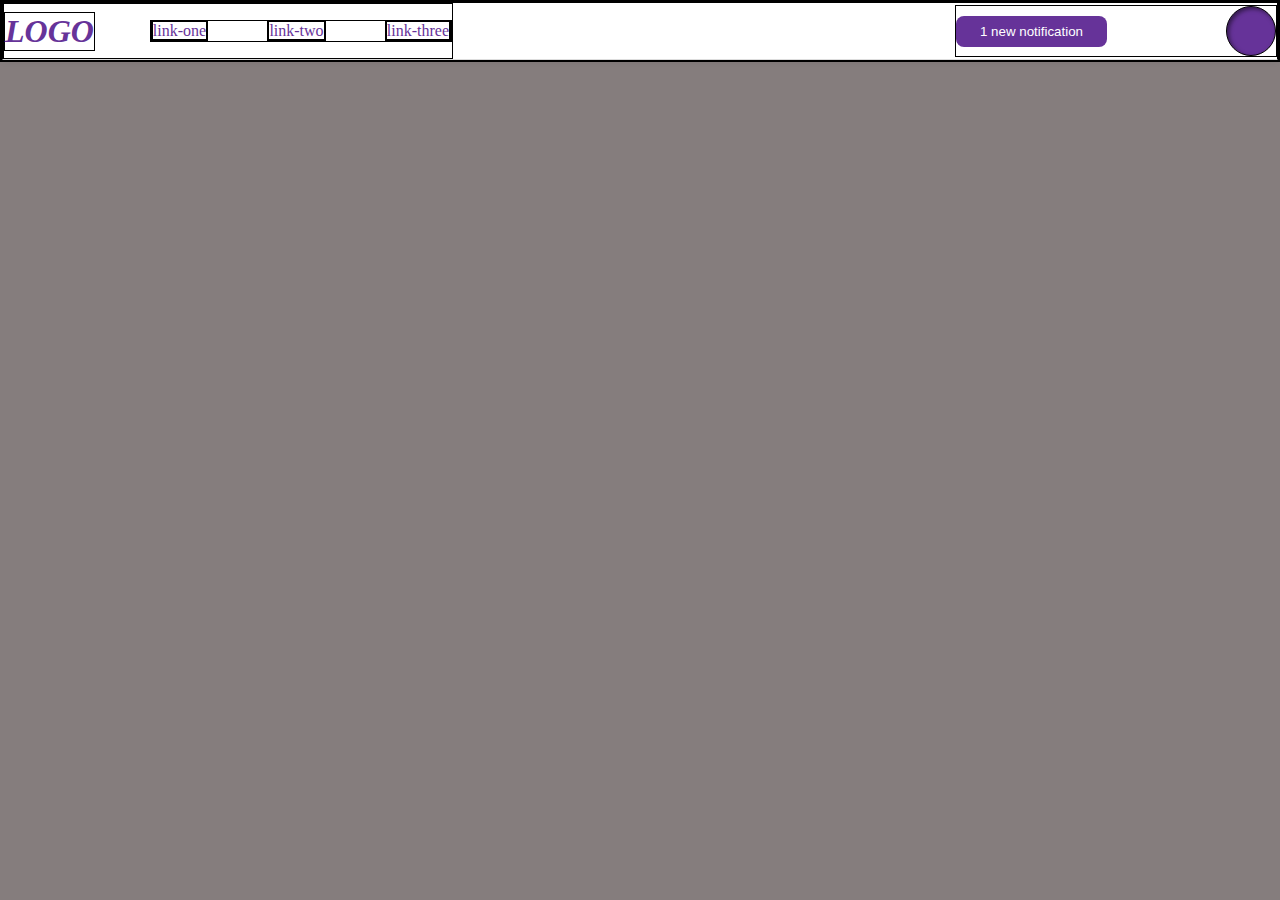
<file: flex/03-flex-header-2/index.html>
<!DOCTYPE html>
<html lang="en">
  <head>
    <meta charset="UTF-8">
    <meta http-equiv="X-UA-Compatible" content="IE=edge">
    <meta name="viewport" content="width=device-width, initial-scale=1.0">
    <title>Flex Header 2</title>
    <link rel="stylesheet" href="style.css">
  </head>
  <body>
    <div class="header">
      <div class="left">
        <div class="logo">
          LOGO
        </div>
        <ul class="links">
          <li><a href="google.com">link-one</a></li>
          <li><a href="google.com">link-two</a></li>
          <li><a href="google.com">link-three</a></li>
        </ul>
      </div>
      <div class="right">
        <button class="notifications">
          1 new notification
        </button>
        <div class="profile-image"></div>
            </div>
      </div>
  </body>
</html>
</file>
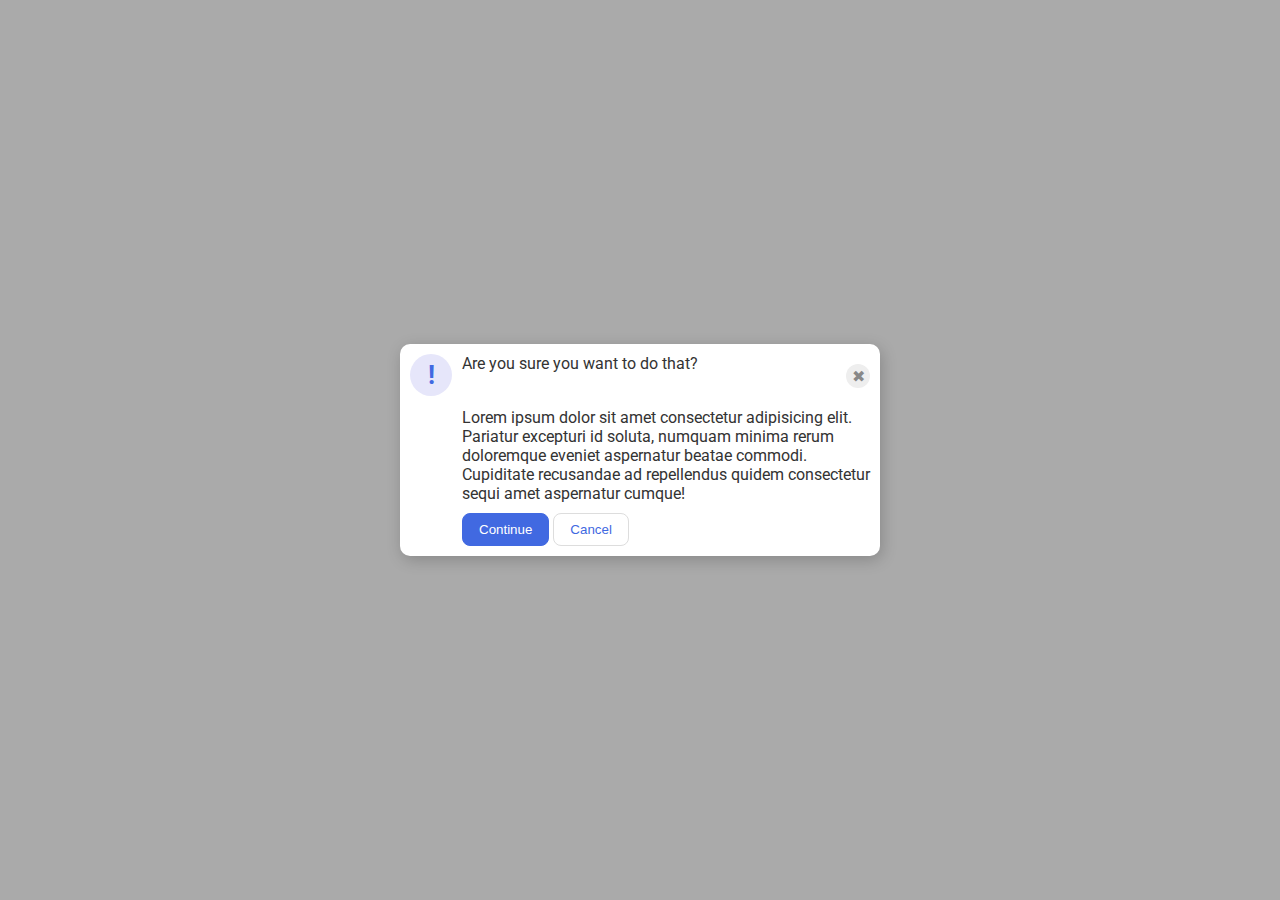
<file: flex/05-flex-modal/index.html>
<!DOCTYPE html>
<html lang="en">
  <head>
    <meta charset="UTF-8">
    <meta http-equiv="X-UA-Compatible" content="IE=edge">
    <meta name="viewport" content="width=device-width, initial-scale=1.0">
    <link rel="stylesheet" href="style.css">
    <title>Modal</title>
  </head>
  <body>
    <div class="modal">

      <div class="icon">!</div>
      <div>
        <div class="modalhead">
          
          <div class="header">Are you sure you want to do that?</div>
          <div class="close-button">✖</div>
        </div>
        <div class="text">Lorem ipsum dolor sit amet consectetur adipisicing elit. Pariatur excepturi id soluta, numquam minima rerum doloremque eveniet aspernatur beatae commodi. Cupiditate recusandae ad repellendus quidem consectetur sequi amet aspernatur cumque!</div>
        <button class="continue">Continue</button>
        <button class="cancel">Cancel</button>
      </div>
    
    </div>
  </body>
</html>
</file>
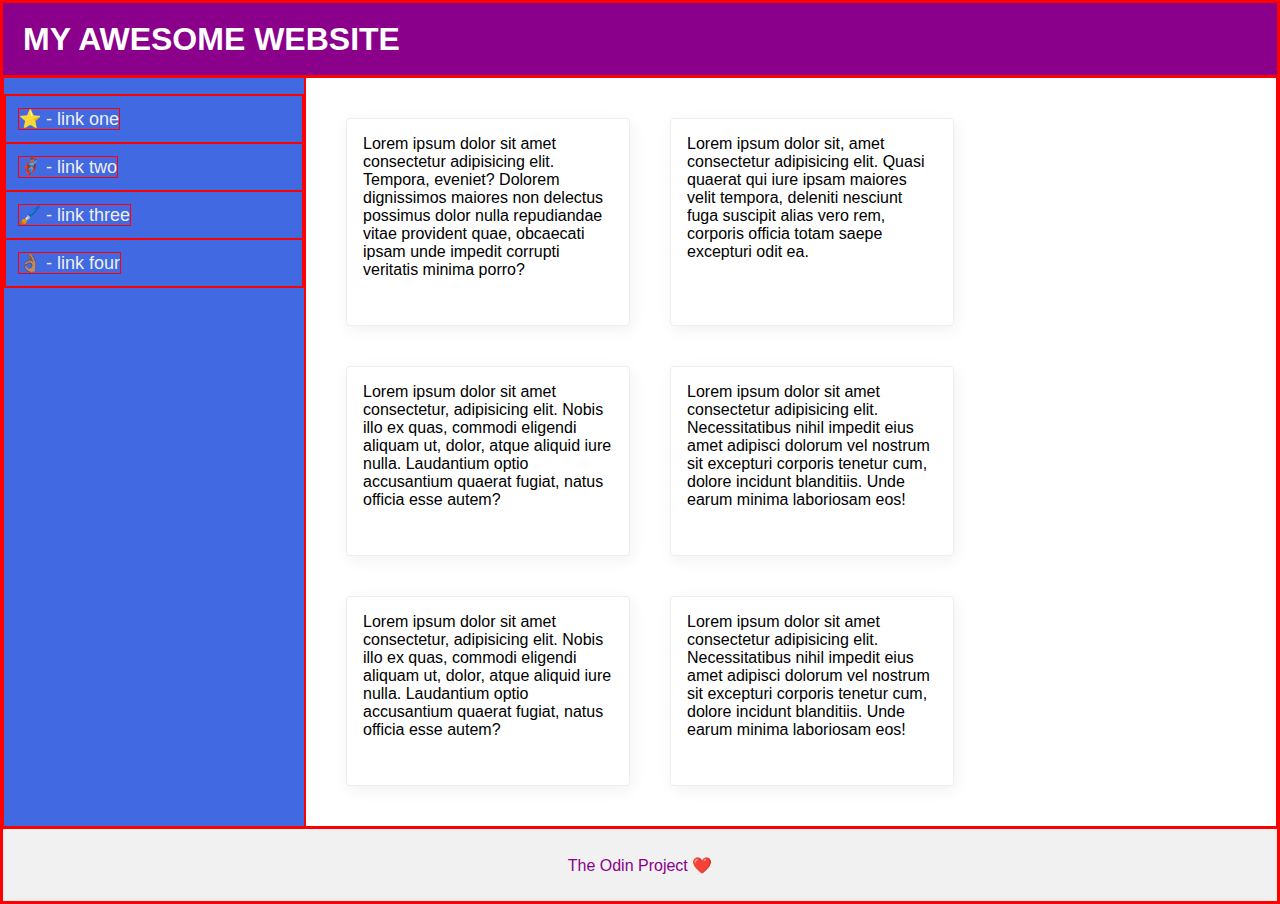
<file: flex/07-flex-layout-2/index.html>
<!DOCTYPE html>
<html lang="en">
  <head>
    <meta charset="UTF-8">
    <meta http-equiv="X-UA-Compatible" content="IE=edge">
    <meta name="viewport" content="width=device-width, initial-scale=1.0">
    <title>The Holy Grail</title>
    <link rel="stylesheet" href="style.css">
  </head>
  <body>
    <div class="header">
      MY AWESOME WEBSITE
    </div>
    
    <div class="ombligo">
      <div class="sidebar">
        <ul>
          <li><a href="#">⭐ - link one</a></li>
          <li><a href="#">🦸🏽‍♂️ - link two</a></li>
          <li><a href="#">🖌️ - link three</a></li>
          <li><a href="#">👌🏽 - link four</a></li>
        </ul>
      </div>
      <div class="card-container">
        <div class="card">Lorem ipsum dolor sit amet consectetur adipisicing elit. Tempora, eveniet? Dolorem dignissimos maiores non delectus possimus dolor nulla repudiandae vitae provident quae, obcaecati ipsam unde impedit corrupti veritatis minima porro?</div>
        <div class="card">Lorem ipsum dolor sit, amet consectetur adipisicing elit. Quasi quaerat qui iure ipsam maiores velit tempora, deleniti nesciunt fuga suscipit alias vero rem, corporis officia totam saepe excepturi odit ea.</div>
        <div class="card">Lorem ipsum dolor sit amet consectetur, adipisicing elit. Nobis illo ex quas, commodi eligendi aliquam ut, dolor, atque aliquid iure nulla. Laudantium optio accusantium quaerat fugiat, natus officia esse autem?</div>
        <div class="card">Lorem ipsum dolor sit amet consectetur adipisicing elit. Necessitatibus nihil impedit eius amet adipisci dolorum vel nostrum sit excepturi corporis tenetur cum, dolore incidunt blanditiis. Unde earum minima laboriosam eos!</div>
        <div class="card">Lorem ipsum dolor sit amet consectetur, adipisicing elit. Nobis illo ex quas, commodi eligendi aliquam ut, dolor, atque aliquid iure nulla. Laudantium optio accusantium quaerat fugiat, natus officia esse autem?</div>
        <div class="card">Lorem ipsum dolor sit amet consectetur adipisicing elit. Necessitatibus nihil impedit eius amet adipisci dolorum vel nostrum sit excepturi corporis tenetur cum, dolore incidunt blanditiis. Unde earum minima laboriosam eos!</div>
      
      </div>
    </div>
    <div class="footer">
      The Odin Project ❤️
    </div>
  </body>
</html>
</file>
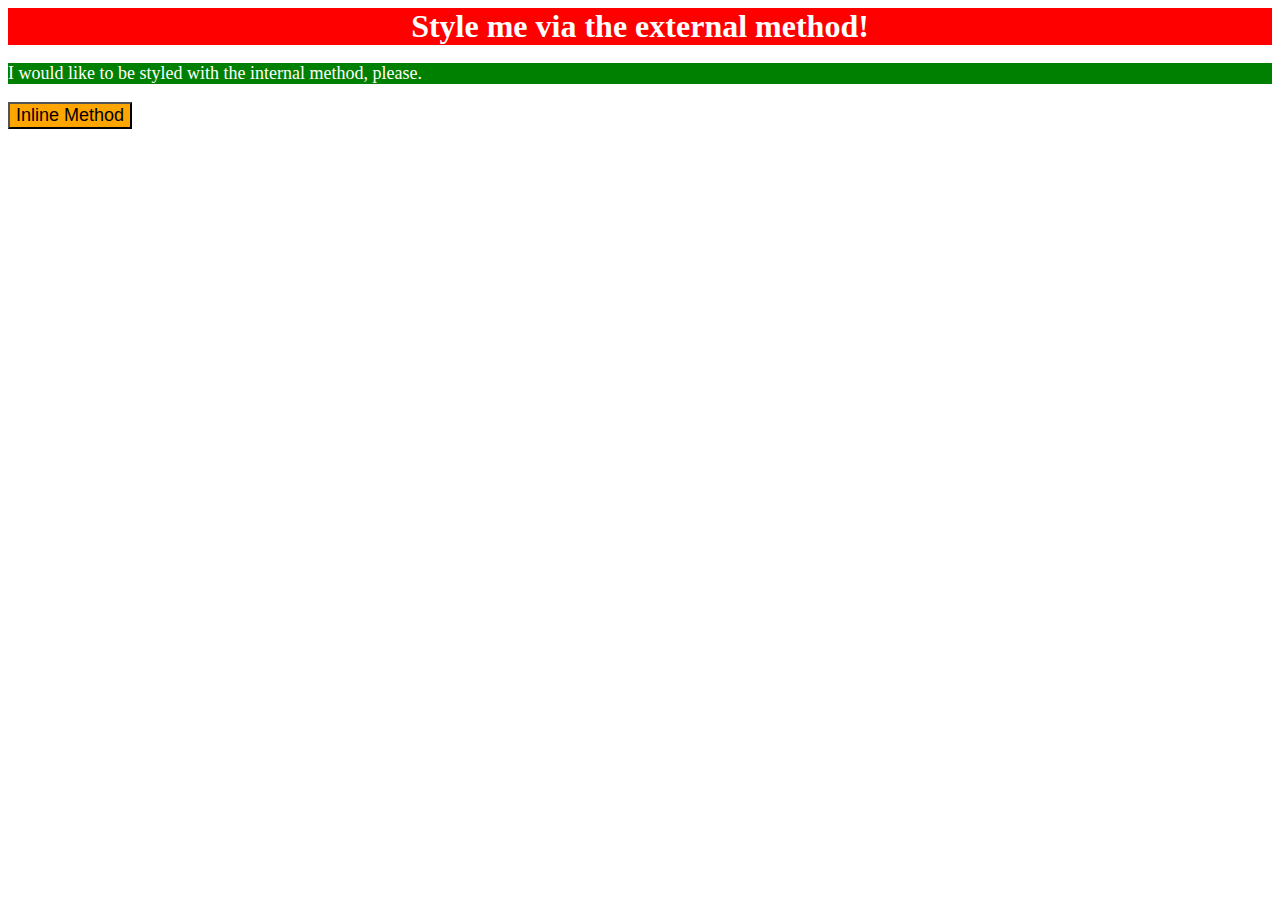
<file: foundations/01-css-methods/index.html>
<!DOCTYPE html>
<html lang="en">
  <head>
    <meta charset="UTF-8">
    <meta http-equiv="X-UA-Compatible" content="IE=edge">
    <meta name="viewport" content="width=device-width, initial-scale=1.0">
    <title>Methods for Adding CSS</title>
    <link rel="stylesheet" href="styles.css">
    <style>
      p {
        background: green;
        color: white;
        font-size: 18px;
      }
    </style>
  </head>
  <body>
    <div>Style me via the external method!</div>
    <p>I would like to be styled with the internal method, please.</p>
    <button style="background: orange; font-size: 18px;">Inline Method</button>
  </body>
</html>
</file>
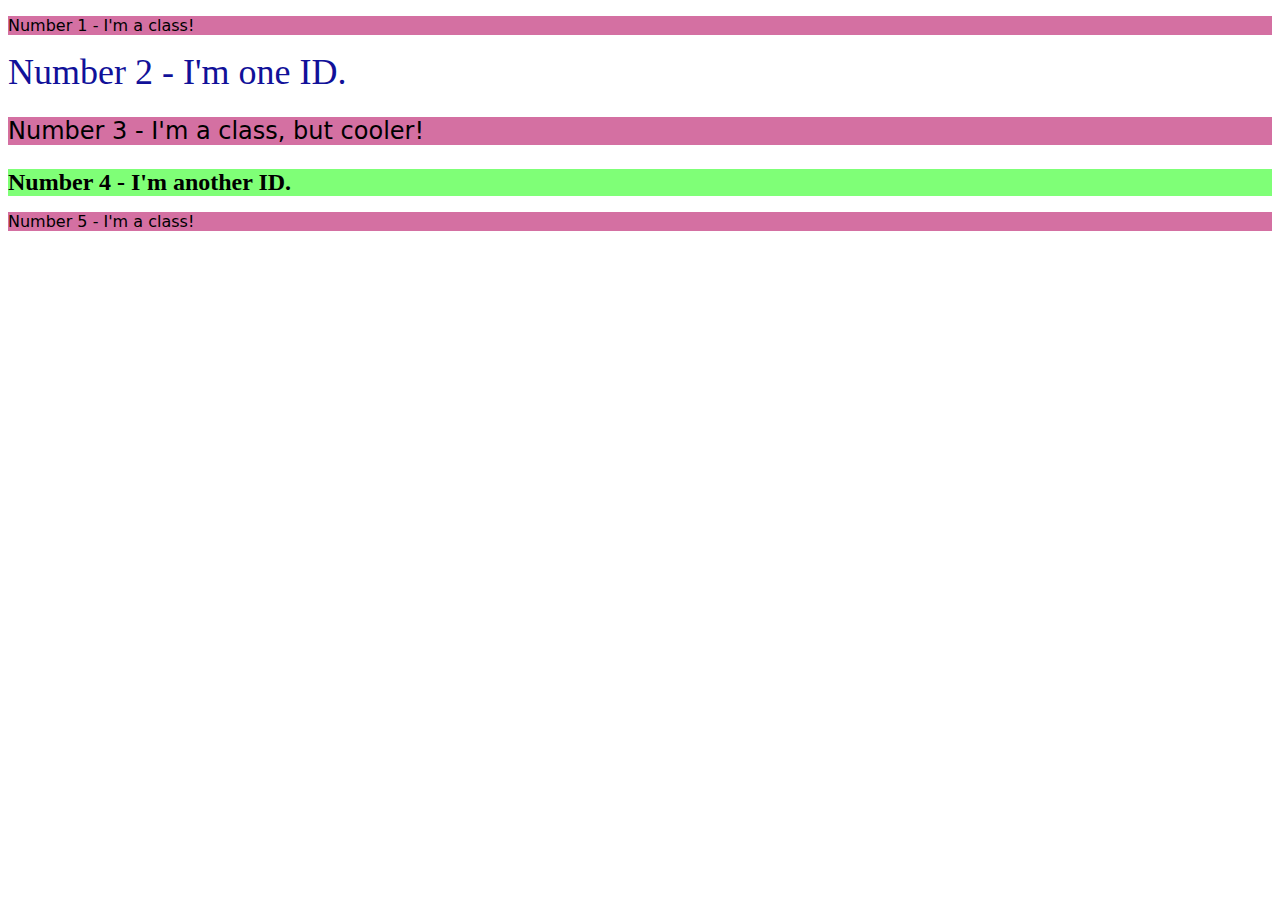
<file: foundations/02-class-id-selectors/index.html>
<!DOCTYPE html>
<html lang="en">
  <head>
    <meta charset="UTF-8">
    <meta http-equiv="X-UA-Compatible" content="IE=edge">
    <meta name="viewport" content="width=device-width, initial-scale=1.0">
    <title>Class and ID Selectors</title>
    <link rel="stylesheet" href="style.css">
  </head>
  <body>
    <p class="odd">Number 1 - I'm a class!</p>
    <div id="second">Number 2 - I'm one ID.</div>
    <p id="third" class="odd">Number 3 - I'm a class, but cooler!</p>
    <div id="fourth">Number 4 - I'm another ID.</div>
    <p class="odd">Number 5 - I'm a class!</p>
  </body>
</html>
</file>
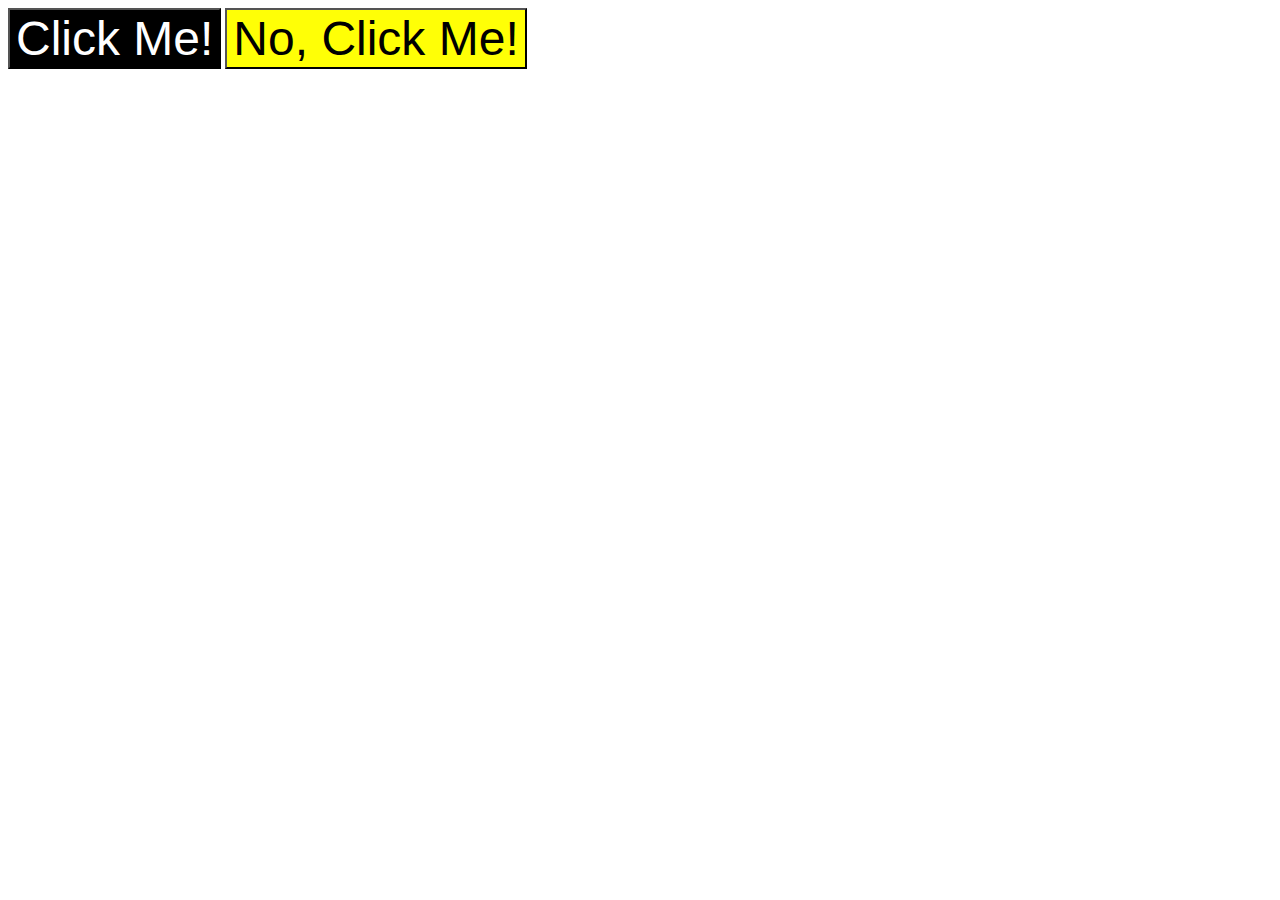
<file: foundations/03-grouping-selectors/index.html>
<!DOCTYPE html>
<html lang="en">
  <head>
    <meta charset="UTF-8">
    <meta http-equiv="X-UA-Compatible" content="IE=edge">
    <meta name="viewport" content="width=device-width, initial-scale=1.0">
    <title>Grouping Selectors</title>
    <link rel="stylesheet" href="style.css">
  </head>
  <body>
    <button class="click">Click Me!</button>
    <button class="noClick">No, Click Me!</button>
  </body>
</html>
</file>
<file: flex/03-flex-header-2/style.css>
* {
  border: black 1px solid;
}
/* this is some magical font-importing.  
you'll learn about it later. */
@import url('https://fonts.googleapis.com/css2?family=Besley:ital,wght@0,400;1,900&display=swap');

body {
  margin: 0;
  background: rgb(133, 125, 125); 
  /* ex #eee */
  font-family: Besley, serif;
}

.header {
  background: white;
  border-bottom: 1px solid #ddd;
  box-shadow: 0 0 8px rgba(0,0,0,.1);
  display: flex;
  flex-direction: row;
  align-items: center;
  justify-content: space-between;
}
.left, .right {
  display: flex;
  flex-direction: row;
  justify-content: space-between;
  align-items: center;
}
.left {
  width: 35vw;
}
.right {
  width: 25vw;

}
.profile-image {
  background: rebeccapurple;
  box-shadow: inset 2px 2px 4px rgba(0,0,0,.5);
  border-radius: 50%;
  width: 48px;
  height: 48px;
}

.logo {
  color: rebeccapurple;
  font-size: 32px;
  font-weight: 900;
  font-style: italic;
  text-align: center;
}

button {
  border: none;
  border-radius: 8px;
  background: rebeccapurple;
  color: white;
  padding: 8px 24px;
}

a {
  /* this removes the line under our links */
  text-decoration: none;
  color: rebeccapurple;
}

ul {
  list-style-type: none;
  display: flex;
  flex-direction: row;
  justify-content: space-between;
  padding-left: 0;
  align-items: center;
  width: 67%;

}
</file>
<file: flex/05-flex-modal/style.css>
@import url('https://fonts.googleapis.com/css2?family=Roboto:wght@400;700&display=swap');

html, body {
  height: 100%;
}

body {
  font-family: Roboto, sans-serif;
  margin: 0;
  background: #aaa;
  color: #333;
  /* I'll give you this one for free lol */
  display: flex;
  align-items: center;
  justify-content: center;
}

.modal {
  background: white;
  width: 480px;
  border-radius: 10px;
  box-shadow: 2px 4px 16px rgba(0,0,0,.2);
  display: flex;
  

}

.icon {
  color: royalblue;
  font-size: 26px;
  font-weight: 700;
  background: lavender;
  width: 42px;
  height: 42px;
  border-radius: 50%;
  display: flex;
  align-items: center;
  justify-content: center;
  flex-shrink: 0;
  margin: 10px;
}
.modalhead {
  display: flex;
  justify-content: space-between;
  margin: 10px 0;
}

.close-button {
  background: #eee;
  border-radius: 50%;
  color: #888;
  font-weight: 400;
  font-size: 16px;
  height: 24px;
  width: 24px;
  display: flex;
  align-items: center;
  justify-content: center;
  margin: 10px;
}

button {
  padding: 8px 16px;
  border-radius: 8px;
  margin: 10px 0;
}


button.continue {
  background: royalblue;
  border: 1px solid royalblue;
  color: white;
}

button.cancel {
  background: white;
  border: 1px solid #ddd;
  color: royalblue;
}
</file>
<file: flex/07-flex-layout-2/style.css>
* {
  border: red solid 1px;
}
body {
  font-family: -apple-system, BlinkMacSystemFont, 'Segoe UI', Roboto, Oxygen, Ubuntu, Cantarell, 'Open Sans', 'Helvetica Neue', sans-serif;
  margin: 0;
  min-height: 100vh;
  display: flex;
  flex-flow: column;
}

.header {
  height: 72px;
  background: darkmagenta;
  color: #ffffff;
  font-size: 32px;
  font-weight:900;
  padding-left: 20px;
  display: flex;
  align-items: center
  ;
}
.ombligo {
  display: flex;
  flex: 1;
}
ul {
  list-style-type: none;
  padding-left: 0;
}
li {
  padding: 12px;
}
ul a {
  color: #eee;
  text-decoration: none;
  font-size: 18px;
}
.footer {
  height: 72px;
  background: rgb(241, 241, 241);
  color: darkmagenta;
  margin-top: auto;
  display: flex;
  align-items: center;
  justify-content: center;
}

.sidebar {
  width: 300px;
  background: royalblue;
  flex-shrink: 0;
}
.card-container {
  display: flex;
  flex-wrap: wrap;
  padding: 20px;
}
.card {
  border: 1px solid #eee;
  box-shadow: 2px 4px 16px rgba(0,0,0,.06);
  border-radius: 4px;
  margin: 20px;
  padding: 16px;
  width: 250px;
}
</file>
<file: foundations/01-css-methods/styles.css>
div {
    background: red;
    color: white;
    font-size: 32px;
    font-weight: bold;
    text-align: center;
}
</file>
<file: foundations/02-class-id-selectors/style.css>
.odd {
    background-color: rgb(212, 112, 162);
    font-family: Verdana, 'DejaVu Sans', sans-serif;
}

#second {
    color: #119;
    font-size: 36px;
}

#third {
    font-size: 24px;
}

#fourth {
    background-color: #7fff77;
    font-weight: bold;
    font-size: 24px;
}
</file>
<file: foundations/03-grouping-selectors/style.css>
.click {
    background-color: rgb(0, 0, 0);
    color: #fff;
}

.noClick {
    background-color: rgb(255, 255, 6);
}

.noClick, .click {
    font-size: 48px;
    font-family: Helvetica, 'Times New Roman', sans-serif;
}
</file>
